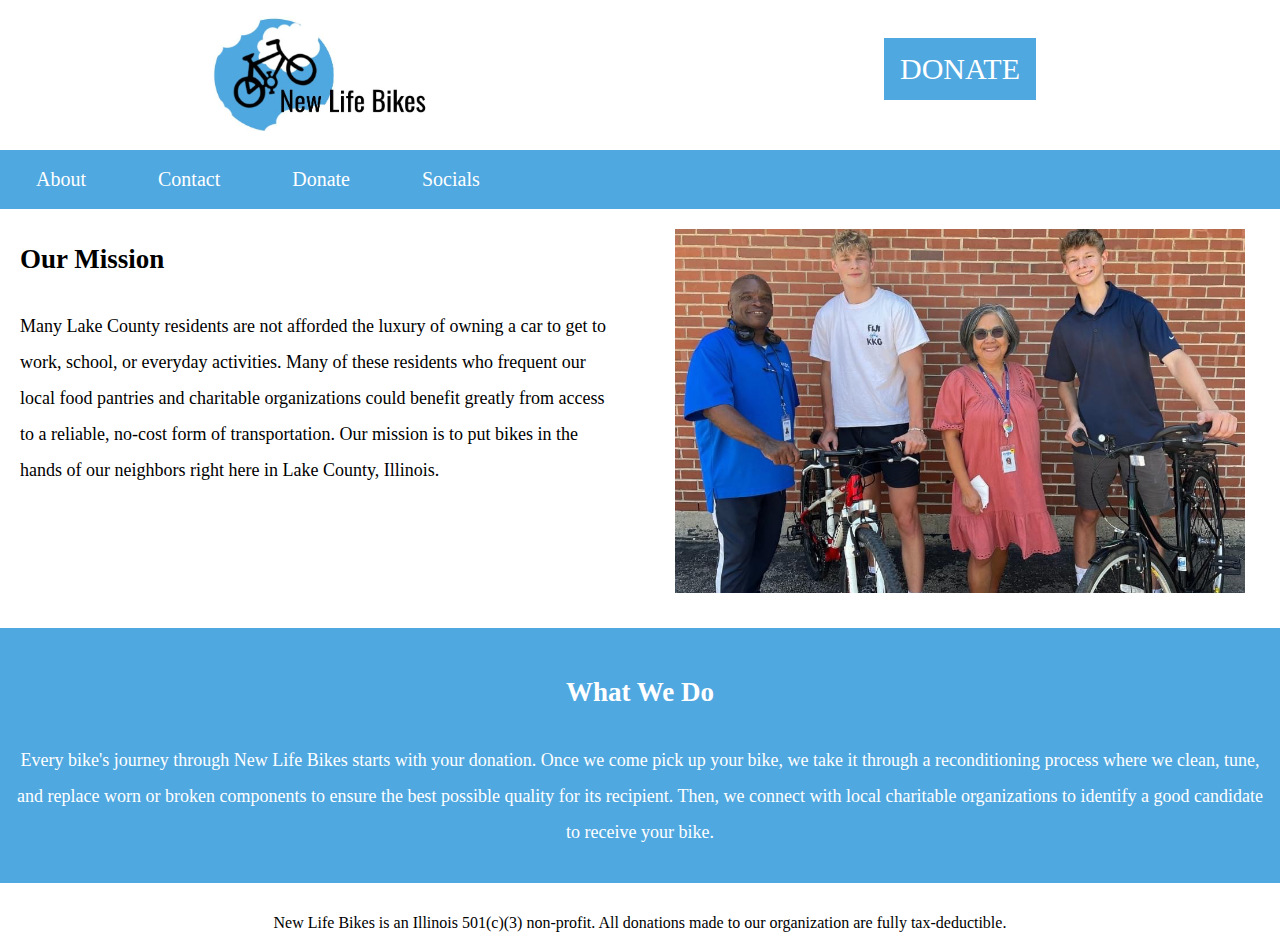
<file: index.html>
<!DOCTYPE html>
<html>
<head>
<meta name="viewport" content="width=device-width, initial-scale=1.0">

<title>New Life Bikes Home</title>
<link href="style.css" rel="stylesheet" type="text/css" />
<link rel="stylesheet" href="https://cdnjs.cloudflare.com/ajax/libs/font-awesome/4.7.0/css/font-awesome.min.css">
<link rel="icon" href="images/logo_no_background.png">
</head>
<body style="font-family:Verdana;color: #000000;">


<a class = "banner"  href="index.html">
    <img alt="Home" src="/images/sidelogo.jpg">
</a>

<div class = "Donate_Button">
  <button onclick="window.location.href = 'html/contact.html';"> DONATE</button>
</div>

<nav>

  <ul>
    <li><a href="html/about.html">About</a></li>
    <li><a href="html/contact.html#contactheading">Contact</a></li>
    <li><a href="html/contact.html">Donate</a></li>
    <li><a href="html/socials.html">Socials</a></li>
  </ul>

  <div class="navbar">
    <div class="dropdown">
      <button class="dropbtn">
        <i class="fa fa-bars" aria-hidden="true"></i>
      </button>
      <div class="dropdown-content">
        <a href="html/about.html">About</a>
        <a href="html/contact.html#contactheading">Contact</a>
        <a href="html/contact.html">Donate</a>
        <a href="html/socials.html">Socials</a>
      </div>
    </div> 
  </div>

  
</nav>

<div class="Our_Mission">
  <h2>Our Mission</h2>
    <p>Many Lake County residents are not afforded the luxury of owning a car to get to work, school, or everyday activities. Many of these residents who frequent our local food pantries and charitable organizations could benefit greatly from access to a reliable, no-cost form of transportation. Our mission is to put bikes in the hands of our neighbors right here in Lake County, Illinois.</p>
</div>

<div class="Pads_Img">
  <img src="images/PADS.JPG">
</div>

    
<div class="What_We_Do">
  <h2>What We Do</h2>
    <p>Every bike's journey through New Life Bikes starts with your donation. Once we come pick up your bike, we take it through a reconditioning process where we clean,  tune, and replace worn or broken components to ensure the best possible quality for its recipient. Then, we connect with local charitable organizations to identify a good candidate to receive your bike.<br> </p>
</div>

<div class = "taxexempt">
  <p style="text-align: center;">New Life Bikes is an Illinois 501(c)(3) non-profit. All donations made to our organization are fully tax-deductible.</p>
</div>


</body>
</html>
</file>
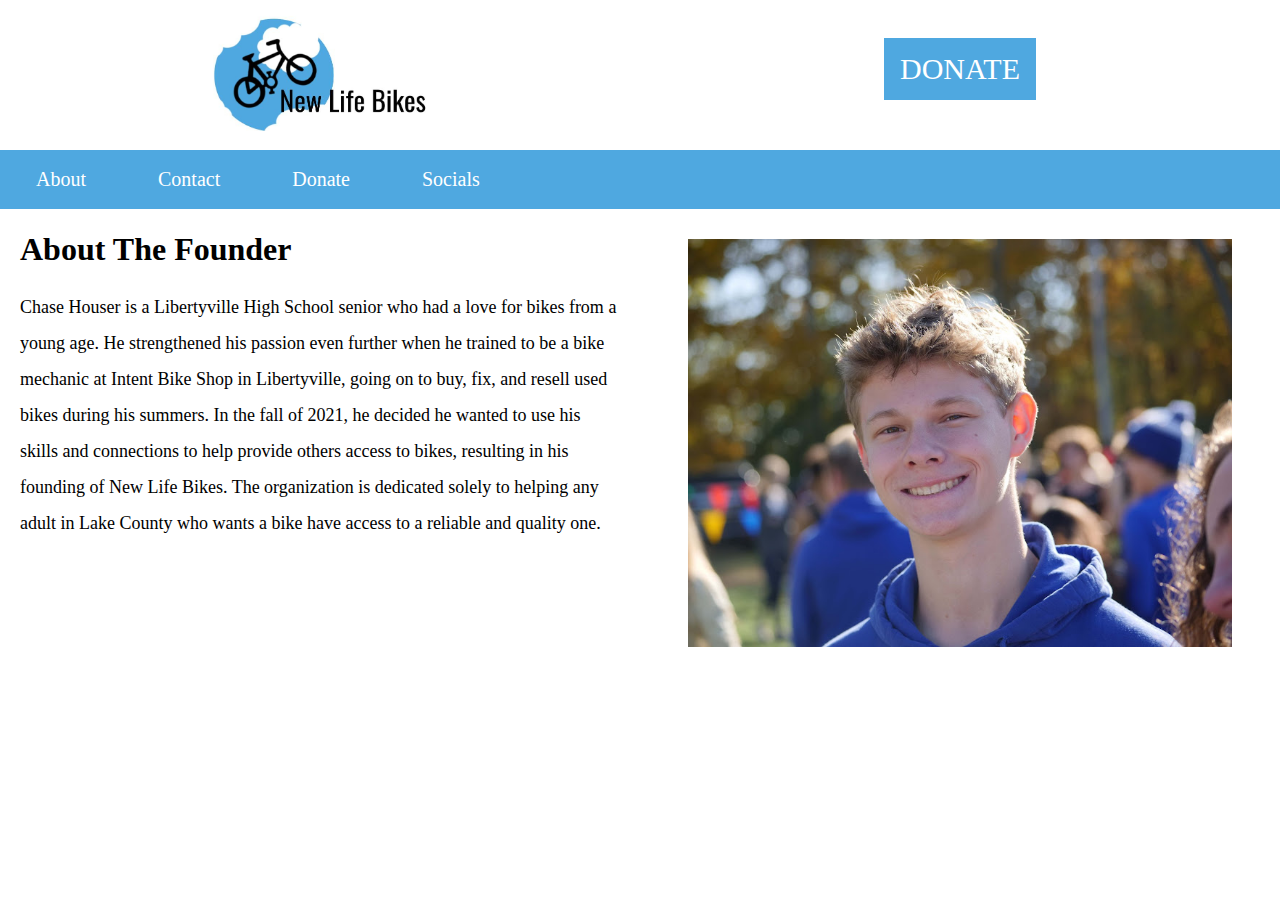
<file: about.html>
<!DOCTYPE html>
<html>

<head>
  <meta charset="utf-8">
  <meta name="viewport" content="width=device-width, initial-scale=1.0">
  <title>New Life Bikes About</title>
  <link href="/style.css" rel="stylesheet" type="text/css" />
  <link rel="stylesheet" href="https://cdnjs.cloudflare.com/ajax/libs/font-awesome/4.7.0/css/font-awesome.min.css">
  <link rel="icon" href="/images/logo_no_background.png">

</head>

<body style="font-family:Verdana;color: #000000;">
  <a class = "banner"  href="/index.html">
    <img alt="Home" src="/images/sidelogo.jpg">
  </a>

  <div class = "Donate_Button">
    <button onclick="window.location.href = 'contact.html';"> DONATE</button>  
  </div>

  <nav>
  
    <ul>
      <li><a class = "active" href="about.html">About</a></li>
      <li><a href="contact.html#contactheading">Contact</a></li>
      <li><a href="contact.html">Donate</a></li>
      <li><a href="socials.html">Socials</a></li>
    </ul>
  
    <div class="navbar">
      <div class="dropdown">
        <button class="dropbtn">
          <i class="fa fa-bars" aria-hidden="true"></i>
        </button>
        <div class="dropdown-content">
          <a class = "active" href="html/about.html">About</a>
          <a href="contact.html#contactheading">Contact</a>
          <a href="contact.html">Donate</a>
          <a href="socials.html">Socials</a>
        </div>
      </div> 
    </div>
  
    
  </nav>
  <div class="About_The_Founder">
    <h1>About The Founder</h1>
      <p1>Chase Houser is a Libertyville High School senior who had a love for bikes from a young age. He strengthened his passion even further when he trained to be a bike mechanic at Intent Bike Shop in Libertyville, going on to buy, fix, and resell used bikes during his summers. In the fall of 2021, he decided he wanted to use his skills and connections to help provide others access to bikes, resulting in his founding of New Life Bikes. The organization is dedicated solely to helping any adult in Lake County who wants a bike have access to a reliable and quality one. </p1>
  </div>
  <div class="Founder_Image">
    <img src="/images/state.JPG">
  </div>

</body>

</html>
</file>
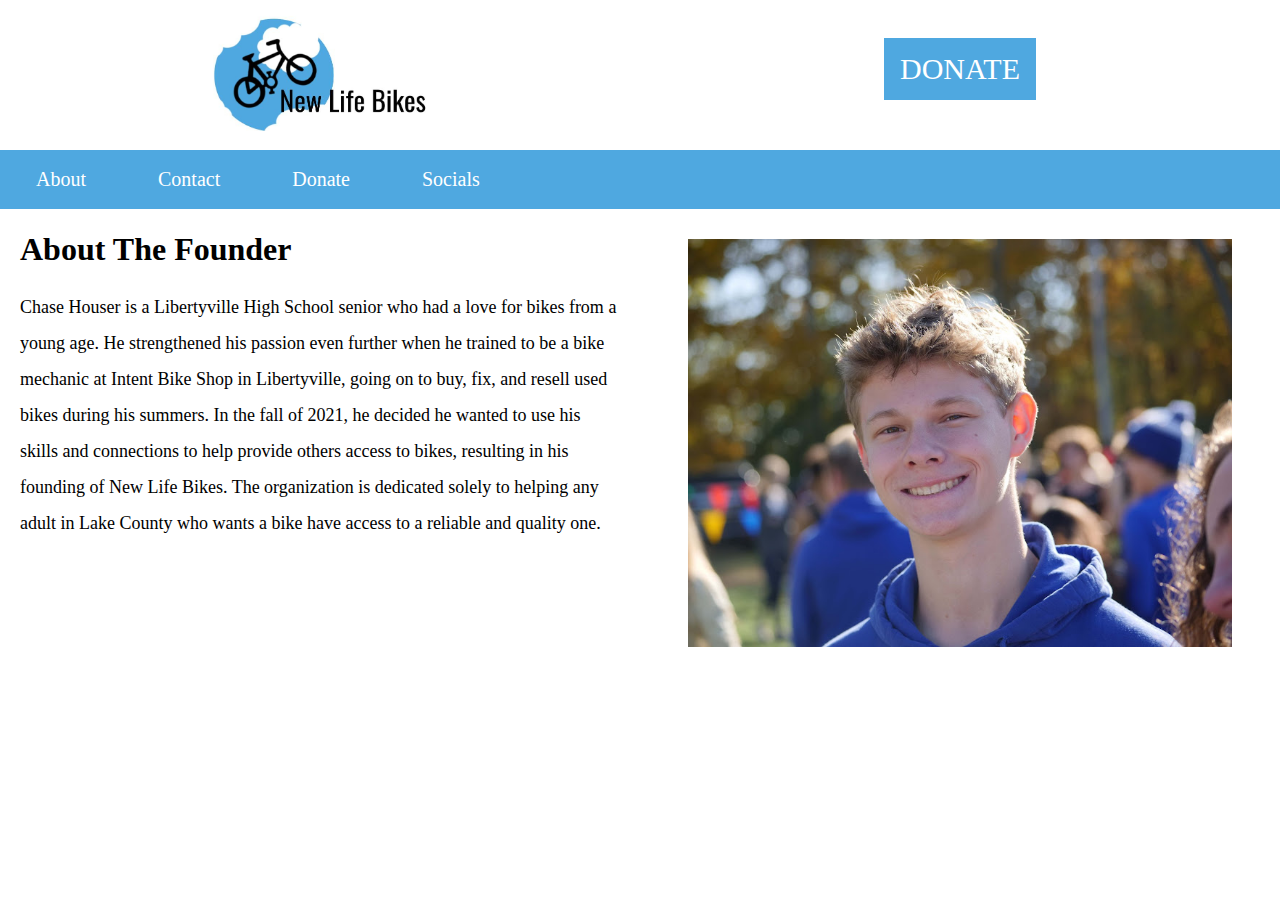
<file: html/about.html>
<!DOCTYPE html>
<html>

<head>
  <meta charset="utf-8">
  <meta name="viewport" content="width=device-width, initial-scale=1.0">
  <title>New Life Bikes About</title>
  <link href="/style.css" rel="stylesheet" type="text/css" />
  <link rel="stylesheet" href="https://cdnjs.cloudflare.com/ajax/libs/font-awesome/4.7.0/css/font-awesome.min.css">
  <link rel="icon" href="/images/logo_no_background.png">

</head>

<body style="font-family:Verdana;color: #000000;">
  <a class = "banner"  href="/index.html">
    <img alt="Home" src="/images/sidelogo.jpg">
  </a>

  <div class = "Donate_Button">
    <button onclick="window.location.href = 'contact.html';"> DONATE</button>  
  </div>

  <nav>
  
    <ul>
      <li><a class = "active" href="about.html">About</a></li>
      <li><a href="contact.html#contactheading">Contact</a></li>
      <li><a href="contact.html">Donate</a></li>
      <li><a href="socials.html">Socials</a></li>
    </ul>
  
    <div class="navbar">
      <div class="dropdown">
        <button class="dropbtn">
          <i class="fa fa-bars" aria-hidden="true"></i>
        </button>
        <div class="dropdown-content">
          <a class = "active" href="html/about.html">About</a>
          <a href="contact.html#contactheading">Contact</a>
          <a href="contact.html">Donate</a>
          <a href="socials.html">Socials</a>
        </div>
      </div> 
    </div>
  
    
  </nav>
  <div class="About_The_Founder">
    <h1>About The Founder</h1>
      <p1>Chase Houser is a Libertyville High School senior who had a love for bikes from a young age. He strengthened his passion even further when he trained to be a bike mechanic at Intent Bike Shop in Libertyville, going on to buy, fix, and resell used bikes during his summers. In the fall of 2021, he decided he wanted to use his skills and connections to help provide others access to bikes, resulting in his founding of New Life Bikes. The organization is dedicated solely to helping any adult in Lake County who wants a bike have access to a reliable and quality one. </p1>
  </div>
  <div class="Founder_Image">
    <img src="/images/state.JPG">
  </div>

</body>

</html>
</file>
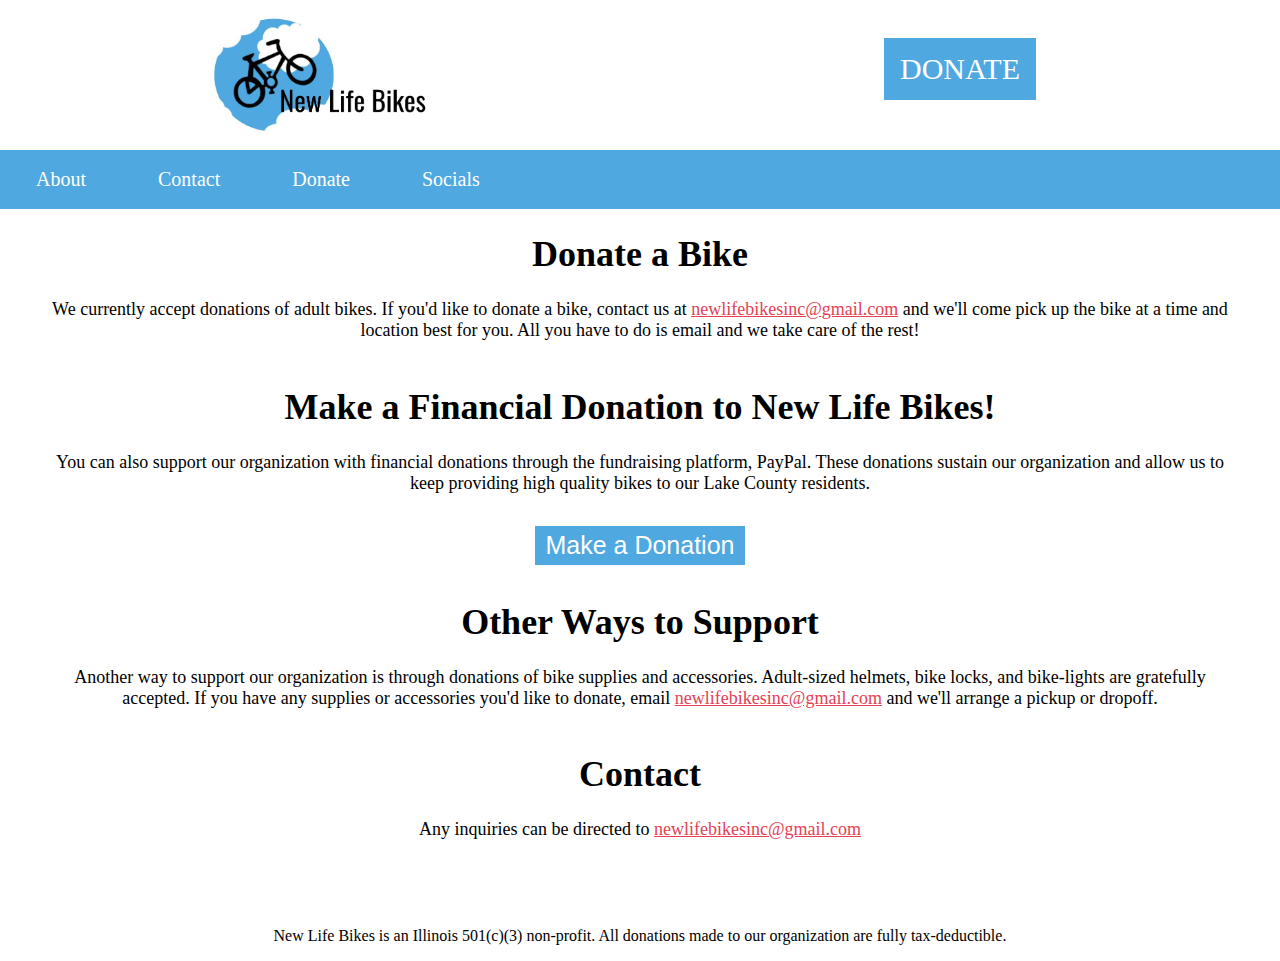
<file: html/contact.html>
<!DOCTYPE html>
<html>

<head>
  <meta charset="utf-8">
  <meta name="viewport" content="width=device-width, initial-scale=1.0">
  <title>New Life Bikes Contact</title>
  <link href="/style.css" rel="stylesheet" type="text/css" />
  <link rel="stylesheet" href="https://cdnjs.cloudflare.com/ajax/libs/font-awesome/4.7.0/css/font-awesome.min.css">
  <link rel="icon" href="/images/logo_no_background.png">
</head>

<body style="font-family:Verdana;color: #000000;">
  <a class = "banner"  href="/index.html">
    <img alt="Home" src="/images/sidelogo.jpg">
  </a>

  <div class = "Donate_Button">
    <button onclick="window.location.href = 'contact.html';"> DONATE</button>
  </div>

  <nav>
  
    <ul>
      <li><a href="about.html">About</a></li>
      <li><a class = "active" href="contact.html#contactheading">Contact</a></li>
      <li><a class = "active" href="contact.html">Donate</a></li>
      <li><a href="socials.html">Socials</a></li>
    </ul>
  
    <div class="navbar">
      <div class="dropdown">
        <button class="dropbtn">
          <i class="fa fa-bars" aria-hidden="true"></i>
        </button>
        <div class="dropdown-content">
          <a href="about.html">About</a>
          <a class = "active" href="contact.html#contactheading">Contact</a>
          <a class = "active" href="contact.html">Donate</a>
          <a href="socials.html">Socials</a>
        </div>
      </div> 
    </div>
  
    
  </nav>
  <div class = "Donate_Today">
    <h1>Donate a Bike</h1>
      <p1>We currently accept donations of adult bikes. If you'd like to donate a bike, contact us at <a style="color: #E54154;" href = "mailto: newlifebikesinc@gmail.com">newlifebikesinc@gmail.com</a> and we'll come pick up the bike at a time and location best for you. All you have to do is email and we take care of the rest!</p1>
  </div>

  <div class = "Financial_Donations">
    <h1>Make a Financial Donation to New Life Bikes!</h1>
      <p1>You can also support our organization with financial donations through the fundraising platform, PayPal. These donations sustain our organization and allow us to keep providing high quality bikes to our Lake County residents. </p1>
  </div>
  
  <div class="paypal">
    <button onclick=" window.open('https://www.paypal.com/donate/?hosted_button_id=CV6KDMJ6SVVL2','_blank')">Make a Donation</button>
  </div>
    
  <div class = "Other_Donations">
    <h1>Other Ways to Support</h1>
      <p1>Another way to support our organization is through donations of bike supplies and accessories. Adult-sized helmets, bike locks, and bike-lights are gratefully accepted. If you have any supplies or accessories you'd like to donate, email <a style="color: #E54154;" href = "mailto: newlifebikesinc@gmail.com">newlifebikesinc@gmail.com</a> and we'll arrange a pickup or dropoff. </p1>
    
  </div>
  
  
  
  <div class = "Contact" style="margin-bottom: 50px;">
    <h1 id="contactheading">Contact</h1>
    <p1>Any inquiries can be directed to <a style="color: #E54154;" href = "mailto: newlifebikesinc@gmail.com">newlifebikesinc@gmail.com</a> <br><br> </p1>  
  </div>

  <div class = "taxexempt">
    <p style="text-align: center;">New Life Bikes is an Illinois 501(c)(3) non-profit. All donations made to our organization are fully tax-deductible.</p>
  </div>
</body>

</html>
</file>
<file: style.css>
body {
  margin: 0;
}

.taxexempt {
  float: left;
  width: 100%;
}

.banner {
  background-color:#ffffff;
  padding:15px;
  text-align:center;
  width: 50%;
  float: left;
}

.Donate_Button {
  width: 50%;
  float: left;
  display: flex;
  justify-content: center;
  padding: 3%;
}

.Donate_Button button{
  font-size: 30px;
  border: none;
  outline: none;
  color: white;
  padding: 14px 16px;
  background-color: #4FA8E0;
  font-family: inherit;
  margin: 0;
  cursor: pointer;
}

/*#E54154 */

.Donate_Button button:hover{
  background-color: #ffffff;
  border: 2px solid #4FA8E0;
  color: black;
}


.banner img {
  width:35%;
}

* {
  box-sizing: border-box;
}

ul {
  width: 100%;
  list-style-type: none;
  margin: 0;
  padding: 0;
  overflow: hidden;
  background-color: #4FA8E0;
}

li {
  float: left;
}

li a {
  display: block;
  color: white;
  font-size: 20px;
  text-align: center;
  padding: 18px 36px;
  text-decoration: none;
}

/* Change the link color to #111 (black) on hover */
li a:hover {
  background-color: #1A94E0;
  color: #ffffff
}

.navbar {
  overflow: hidden;
  background-color: #4FA8E0;
  display: inline-block;
}

.navbar a{
  float: left;
  font-size: 16px;
  color: white;
  text-align: center;
  padding: 14px 16px;
  text-decoration: none;
}

.navbar {
  float: left;
  overflow: hidden;
  display: none;
}

.dropdown .dropbtn {
  font-size: 20px;  
  border: none;
  outline: none;
  color: white;
  padding: 14px 16px;
  background-color: inherit;
  font-family: inherit;
  margin: 0;
}

.dropdown-content {
  display: none;
  position: absolute;
  background-color: #f9f9f9;
  min-width: 160px;
  box-shadow: 0px 8px 16px 0px rgba(0,0,0,0.2);
  z-index: 1;
}

.dropdown-content a{
  float: none;
  color: black;
  padding: 12px 16px;
  text-decoration: none;
  display: block;
  text-align: left;
}

.dropdown-content a:hover{
  background-color: #ddd;
}

.dropdown:hover .dropdown-content {
  display: block;
}
.dropdown:hover .dropbtn {
  background-color: #ffffff;
  color: #333;
}


.Our_Mission {
  float: left;
  width: 50%;
  padding: 0 20px;
  font-size: 18px;
  line-height: 2;
}

.Pads_Img {
  width: 50%;
  float: left;
  display: flex;
  justify-content: center;
  padding: 20px;
}

.Pads_Img img{
  max-width: 95%;
  max-height: 95%;
}

.FHCC_Img {
  width: 50%;
  float: left;
  display: flex;
  justify-content: center;
  padding: 0 20px 20px 20px;
  margin: 0px;
}

.FHCC_Img img{
  max-width: 95%;
  max-height: 95%;
}


.What_We_Do {
  /*was #e5e5e5 */
  background-color: #4FA8E0;
  /*color: #E54154*/
  float: left;
  width: 100%;
  padding: 15px;
  margin-top: 15px;
  margin-bottom: 15px;
  text-align: center;
  font-size: 18px;
  line-height: 2;
}

.What_We_Do h2, .What_We_Do p {
  color: white;
}


.About_The_Founder {
  float: left;
  padding: 0 20px;
  width: 50%;
}

.About_The_Founder p1 {
  font-size: 18px;
  line-height: 2;
}

.Founder_Image {
  width: 50%;
  float: left;
  display: flex;
  justify-content: center;
  margin: 30px 0px;
}

.Founder_Image img {
  max-width:85%;
  max-height:65%;
}

.Donate_Today {
  float: left;
  width: 100%;
  padding-left: 3%;
  padding-right: 3%;
  font-size: 18px;
  margin-bottom: 20px;
  text-align: center;
}

.Contact, .Financial_Donations, .Other_Donations{
  float: left;
  width: 100%;
  padding-left: 3%;
  padding-right: 3%;
  margin-bottom: 20px;
  font-size: 18px;
  /*was #e5e5e5 */
  text-align: center;
}
.paypal {
  width: 100%;
  text-align: center;
  float: left;
}

.paypal button{
  background-color: #4FA8E0;
  border: 2px solid white;
  color: #ffffff;
  padding: 5px 10px;
  text-align: center;
  display: inline-block;
  font-size: 25px;
  margin: 10px 30px;
  cursor: pointer;
        }

.paypal button:hover{
  background-color: #ffffff;
  border: 2px solid #4FA8E0;
  color: black;
}

.Instagram {
  float: left;
  width: 100%;
  padding-left: 3%;
  padding-right: 3%;
  font-size: 18px;
  margin-bottom: 20px;
  text-align: center;
  margin-top: 45px;
}

.Instagram p1 {
  font-size: 25px;
}

.Insta_Logo {
  width: 100%;
  display: flex;
  justify-content: center;
}

.Insta_Logo img {
  margin-top: 20px;
  width: 10%;
  height: auto;
}

@media only screen and (max-width: 850px) {
  /* For mobile phones: was 620px*/
  .Our_Mission, .What_We_Do, .About_The_Founder, .Donate_Today {
    width: 100%;
  }

  .Founder_Image, .Pads_Img, .banner, .FHCC_Img{
    width: 100%;
  }
  nav ul     { display: none; }
  nav .navbar { display: inline-block; }
  .Donate_Button {display: none}
}

footer {
  text-align: center;
  padding: 3px;
  color: #c2c2c2;
}
</file>
